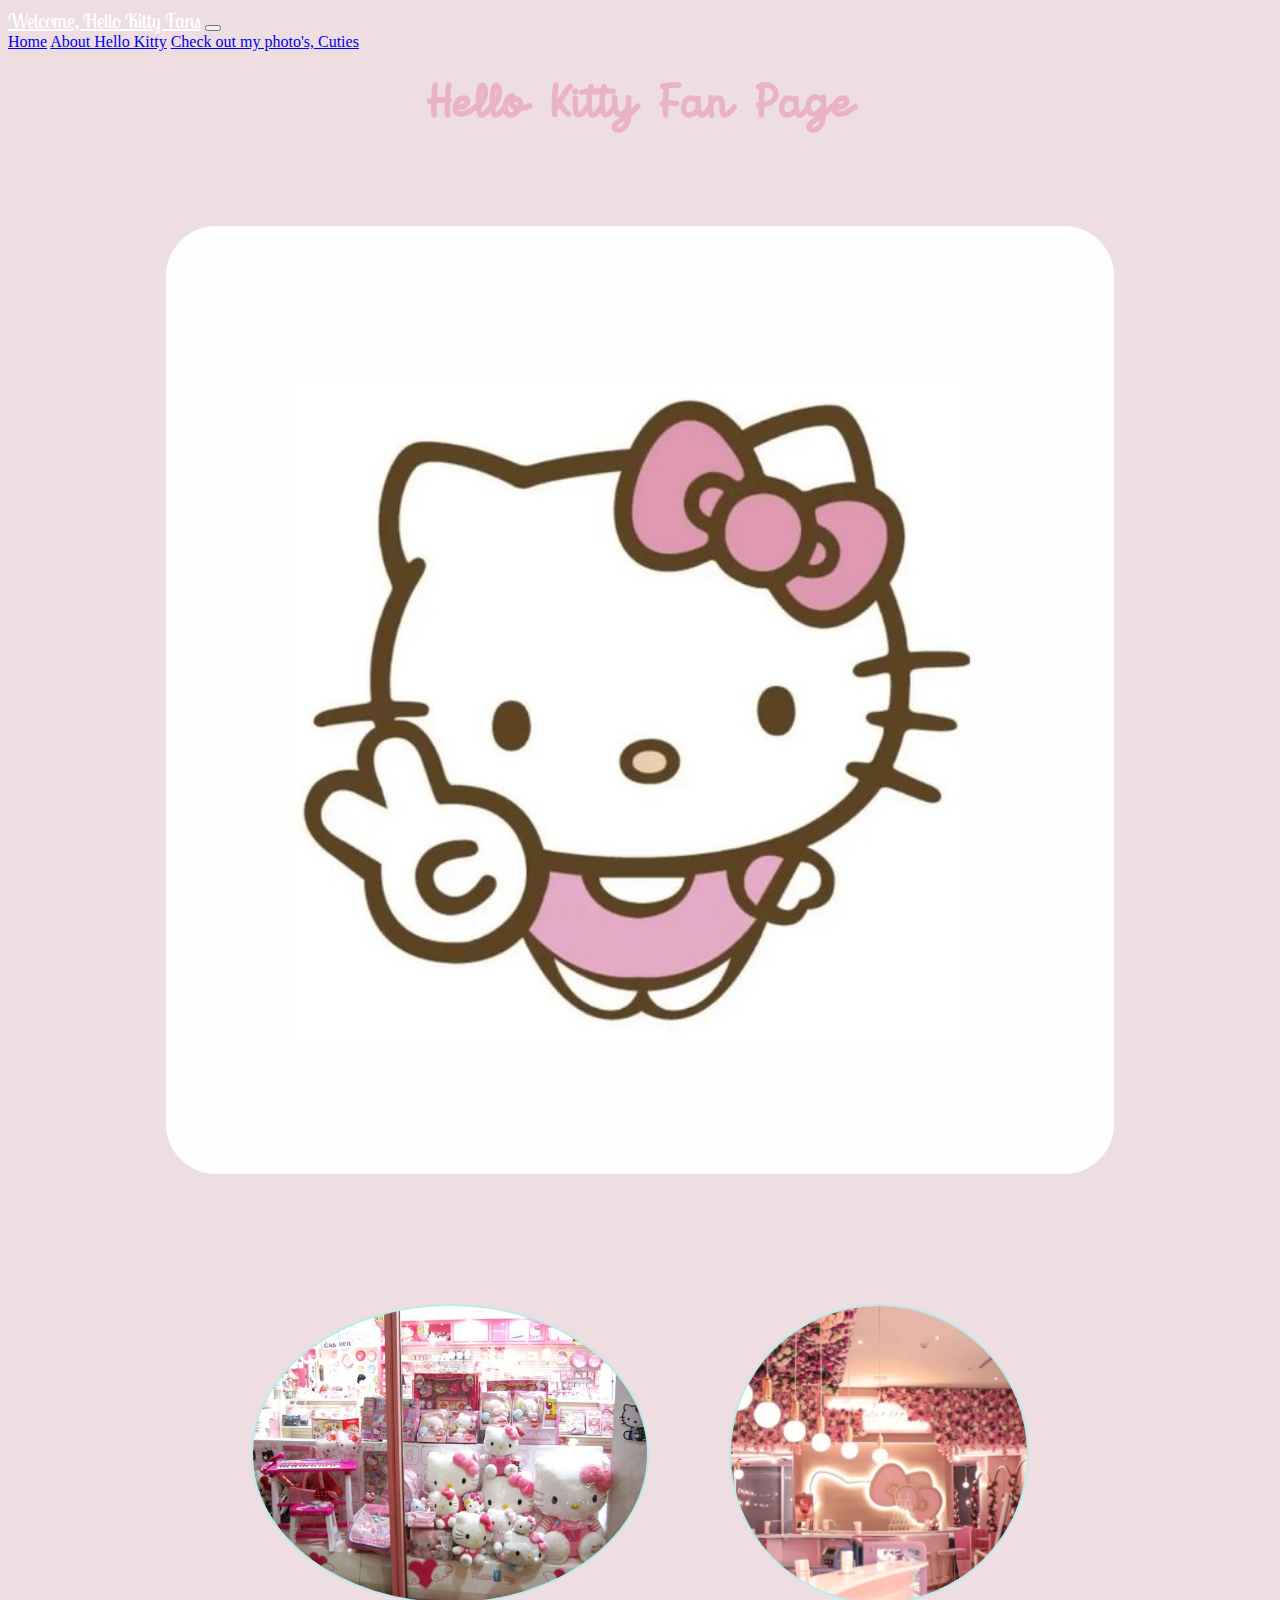
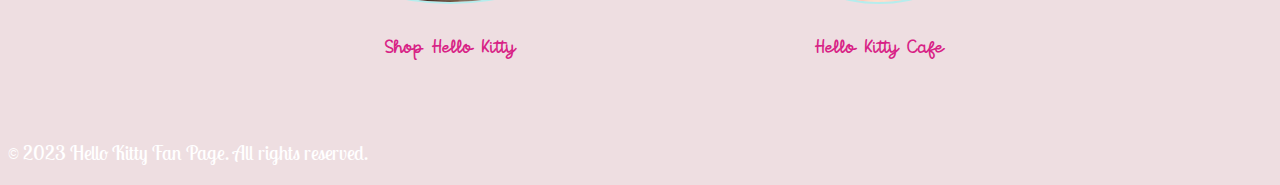
<file: index.html>
<!DOCTYPE html>
<html lang="en">
<head>
    <meta charset="UTF-8">
    <meta name="viewport" content="width=device-width, initial-scale=1.0">
    <link href="https://cdn.jsdelivr.net/npm/bootstrap@5.3.2/dist/css/bootstrap.min.css" rel="stylesheet" integrity="sha384-T3c6CoIi6uLrA9TneNEoa7RxnatzjcDSCmG1MXxSR1GAsXEV/Dwwykc2MPK8M2HN" crossorigin="anonymous">
    <link rel="preconnect" href="https://fonts.googleapis.com">
    <link rel="preconnect" href="https://fonts.gstatic.com" crossorigin>
    <link href="https://fonts.googleapis.com/css2?family=Lobster+Two&display=swap" rel="stylesheet">
    <link rel="stylesheet" href="styles.css">
    <script src="https://cdn.jsdelivr.net/npm/bootstrap@5.3.2/dist/js/bootstrap.bundle.min.js" integrity="sha384-C6RzsynM9kWDrMNeT87bh95OGNyZPhcTNXj1NW7RuBCsyN/o0jlpcV8Qyq46cDfL" crossorigin="anonymous" defer></script>
    <title>Hello Kitty Fan Page</title>
</head>
<body>
    <!-- Navbar for Homepage -->
    <nav class="navbar navbar-expand-lg bg-body-tertiary" data-bs-theme="dark">
        <div class="container-fluid">
          <a class="navbar-brand" href="index.html">Welcome, Hello Kitty Fans</a>
          <button class="navbar-toggler" type="button" data-bs-toggle="collapse" data-bs-target="#navbarNavAltMarkup" aria-controls="navbarNavAltMarkup" aria-expanded="false" aria-label="Toggle navigation">
            <span class="navbar-toggler-icon"></span>
          </button>
          <div class="collapse navbar-collapse" id="navbarNavAltMarkup">
            <div class="navbar-nav">
              <a class="nav-link active" aria-current="page" href="index.html">Home</a>
              <a class="nav-link" href="about.html">About Hello Kitty</a>
              <a class="nav-link" href="photoGallery.html">Check out my photo's, Cuties</a>
            </div>
          </div>
        </div>
      </nav>
      <!-- End of Navbar -->

    <header>
        <h1>Hello Kitty Fan Page</h1>
    </header>
    
    <section class="containerOne">
        <a href="https://www.sanrio.com/" target="_blank">
            <img class="kittyImage" src="images/peaceKitty.jpg" alt="Peace Out Hello Kitty"/>
        </a>
    </section>

    <section class="containerTwo">
        <div class="shopKitty">
            <a href="https://www.sanrio.com/collections/retrospekt" target="_blank">
                <img  src="/imgPhotos/kittyShopjpg.jpg" alt="Description">
            </a>
            <p class="fontForP"> Shop Hello Kitty</p>
        </div>
        
        <div class="kittyCafe">
            <a href="https://www.sanrio.com/blogs/hellokittycafe/hello-kitty-cafe-at-fashion-show-las-vegas" target="_blank">
                <img  src="/imgPhotos/kittyCafe.jpg" alt="Description">
            </a>
            <p class="fontForP">  Hello Kitty Cafe</p>  
        </div>
        
    </section>

    <footer class="bg-body-tertiary text-center p-3" data-bs-theme="dark">
        <p>&copy; 2023 Hello Kitty Fan Page. All rights reserved.</p>
     </footer>


    
</body>
</html>
</file>
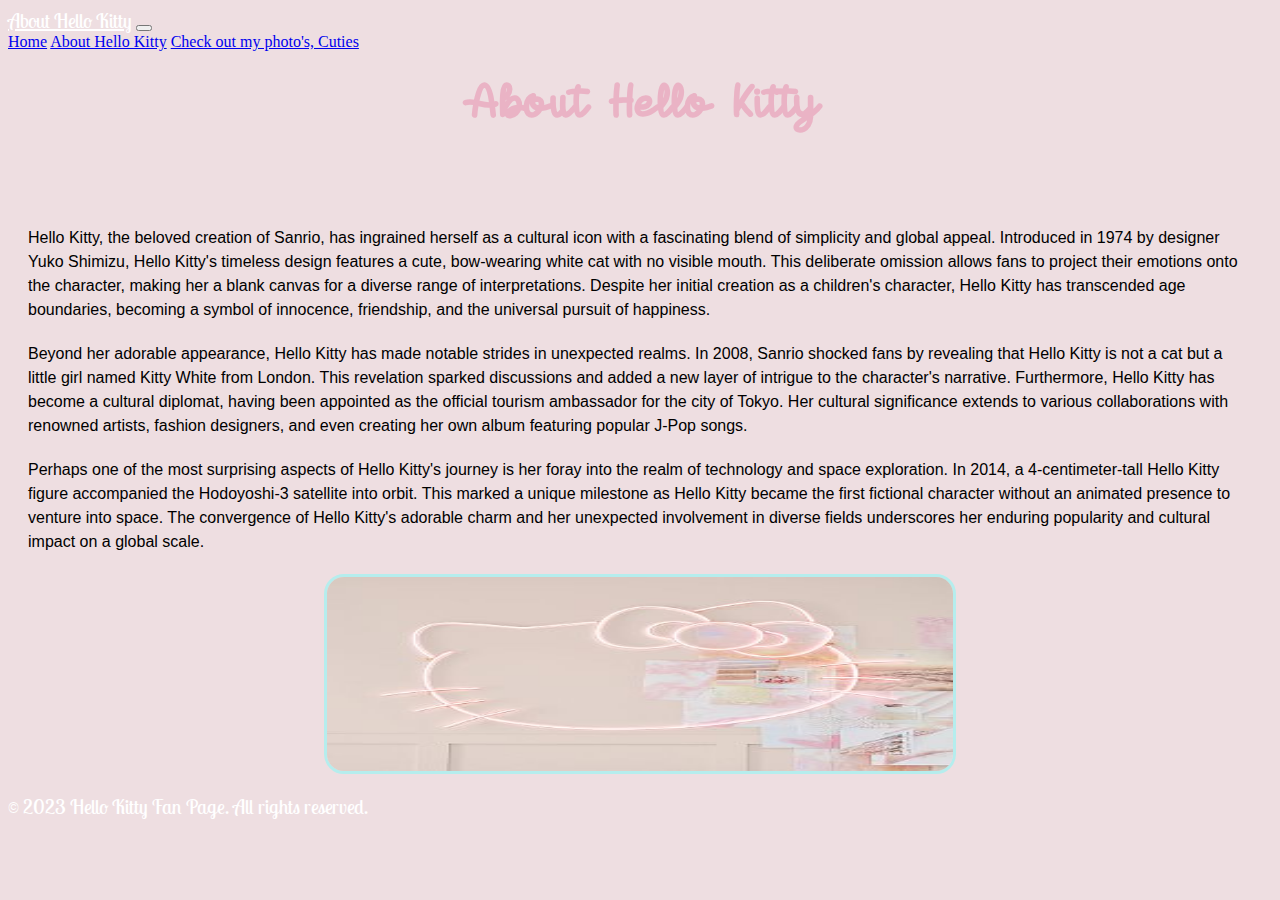
<file: about.html>
<!DOCTYPE html>
<html lang="en">
<head>
    <meta charset="UTF-8">
    <meta name="viewport" content="width=device-width, initial-scale=1.0">
    <link href="https://cdn.jsdelivr.net/npm/bootstrap@5.3.2/dist/css/bootstrap.min.css" rel="stylesheet" integrity="sha384-T3c6CoIi6uLrA9TneNEoa7RxnatzjcDSCmG1MXxSR1GAsXEV/Dwwykc2MPK8M2HN" crossorigin="anonymous">
    <link rel="stylesheet" href="styles.css">
    <link href="https://cdn.jsdelivr.net/npm/bootstrap@5.3.2/dist/css/bootstrap.min.css" rel="stylesheet" integrity="sha384-T3c6CoIi6uLrA9TneNEoa7RxnatzjcDSCmG1MXxSR1GAsXEV/Dwwykc2MPK8M2HN" crossorigin="anonymous">
    <link rel="preconnect" href="https://fonts.googleapis.com">
    <link rel="preconnect" href="https://fonts.gstatic.com" crossorigin>
    <link href="https://fonts.googleapis.com/css2?family=Lobster+Two&display=swap" rel="stylesheet">
    <link rel="stylesheet" href="styles.css">
    <script src="https://cdn.jsdelivr.net/npm/bootstrap@5.3.2/dist/js/bootstrap.bundle.min.js" integrity="sha384-C6RzsynM9kWDrMNeT87bh95OGNyZPhcTNXj1NW7RuBCsyN/o0jlpcV8Qyq46cDfL" crossorigin="anonymous" defer></script>
    <script src="https://cdn.jsdelivr.net/npm/bootstrap@5.3.2/dist/js/bootstrap.bundle.min.js" integrity="sha384-C6RzsynM9kWDrMNeT87bh95OGNyZPhcTNXj1NW7RuBCsyN/o0jlpcV8Qyq46cDfL" crossorigin="anonymous" defer></script>
    <title>Hello Kitty Fan Page</title>
</head>
<body>
    <!-- Navbar for About -->
    <nav class="navbar navbar-expand-lg bg-body-tertiary" data-bs-theme="dark">
        <div class="container-fluid">
          <a class="navbar-brand" href="index.html">About Hello Kitty</a>
          <button class="navbar-toggler" type="button" data-bs-toggle="collapse" data-bs-target="#navbarNavAltMarkup" aria-controls="navbarNavAltMarkup" aria-expanded="false" aria-label="Toggle navigation">
            <span class="navbar-toggler-icon"></span>
          </button>
          <div class="collapse navbar-collapse" id="navbarNavAltMarkup">
            <div class="navbar-nav">
              <a class="nav-link active" aria-current="page" href="index.html">Home</a>
              <a class="nav-link" href="about.html">About Hello Kitty</a>
              <a class="nav-link" href="photoGallery.html">Check out my photo's, Cuties</a>
            </div>
          </div>
        </div>
      </nav>
      <!-- End of Navbar -->

    <header>
        <h1>About Hello Kitty</h1>
    </header>

    <div class="aboutHelloKitty">
      <p class="aboutParagraph">
         Hello Kitty, the beloved creation of Sanrio, has ingrained herself as a cultural icon with a fascinating blend of simplicity and global appeal. Introduced in 1974 by designer Yuko Shimizu, Hello Kitty's timeless design features a cute, bow-wearing white cat with no visible mouth. This deliberate omission allows fans to project their emotions onto the character, making her a blank canvas for a diverse range of interpretations. Despite her initial creation as a children's character, Hello Kitty has transcended age boundaries, becoming a symbol of innocence, friendship, and the universal pursuit of happiness.
      </p>
      <p class="aboutParagraph">
         Beyond her adorable appearance, Hello Kitty has made notable strides in unexpected realms. In 2008, Sanrio shocked fans by revealing that Hello Kitty is not a cat but a little girl named Kitty White from London. This revelation sparked discussions and added a new layer of intrigue to the character's narrative. Furthermore, Hello Kitty has become a cultural diplomat, having been appointed as the official tourism ambassador for the city of Tokyo. Her cultural significance extends to various collaborations with renowned artists, fashion designers, and even creating her own album featuring popular J-Pop songs.
      </p>
      <p class="aboutParagraph">
         Perhaps one of the most surprising aspects of Hello Kitty's journey is her foray into the realm of technology and space exploration. In 2014, a 4-centimeter-tall Hello Kitty figure accompanied the Hodoyoshi-3 satellite into orbit. This marked a unique milestone as Hello Kitty became the first fictional character without an animated presence to venture into space. The convergence of Hello Kitty's adorable charm and her unexpected involvement in diverse fields underscores her enduring popularity and cultural impact on a global scale.
      </p>
   </div>
    <img class="aboutMeImg" src="imgPhotos/helloKittyLight.jpg" alt="Hello Kitty Image"/>

    <footer class="bg-body-tertiary text-center p-3" data-bs-theme="dark">
      <p>&copy; 2023 Hello Kitty Fan Page. All rights reserved.</p>
   </footer>
    
    


    
</body>
</html>
</file>
<file: styles.css>
/* Imported Fonts */

@font-face {
    font-family: "helloKittyFont";
    src: url("/fonts/Boldins.otf") format("opentype");
}

/* Global Styles */

*{
    box-sizing: border-box;
}

body {
    background-color: rgb(238, 222, 225);
}

h1 {
    text-align: center;
    margin-top: 30px;
    margin-bottom: 90px;
    font-family: helloKittyFont, sans-serif;
    color: rgb(234, 179, 197);
    font-size: 50px;
}

h1:hover {
    color: rgb(241,155,204);
}



/* Index HTML Styles */

.kittyImage {
    display: block;
    margin-left: auto;
    margin-right: auto;
    width: 75%;
    border-radius: 50px;
}

.navbar-brand, footer {
    font-size: 20px;
    font-family: 'Lobster Two', sans-serif;
    color: white;
}

.containerTwo {
    display: flex;
    justify-content: center; /* Adjust as needed */
    margin-top: 90px;
  }
  
  .shopKitty, .kittyCafe {
    display: flex;
    flex-direction: column;
    align-items: center;
    padding: 40px;
  }
  
  .shopKitty img, .kittyCafe img {
    height: 300px;
    width: auto;
    border: 2px solid #B5EDED;
    margin-bottom: 10px; /* Adjust as needed */
    border-radius:50%;
  }
  
  .fontForP{
    font-family: helloKittyFont, sans-serif;
    font-size: 20px;
    color: #D82386;
  }

  /* Styles for About Me Page */
  .aboutHelloKitty {
    margin: 20px;
 }
 
 .aboutParagraph {
    margin-bottom: 20px;
    line-height: 1.5; /* Adjust the line height for better readability */
    font-family: 'Trebuchet MS', 'Lucida Sans Unicode', 'Lucida Grande', 'Lucida Sans', Arial, sans-serif;
 }

 .aboutMeImg {
    width: 50%;
    height: 200px;
    border-radius: 20px;
    margin-left: auto;
    margin-right: auto;
    display: block;
    border: 3px solid #B5EDED;
    margin-bottom: 20px;
 }

  /* / Media Query for Cellphones / */
@media only screen and (max-width: 600px) {
   h1 {
     font-size: 30px; 
     margin-bottom: 50px; 
   }
 
   .spaceKitty {
     height: 200px; 
   }
 
   .navbar-brand, footer{
     font-size: 20px; 
     color: white;
     font-family: "Lobster Two", sans-serif;
   }
 
   .containerTwo {
     flex-direction: column; 
     align-items: center;
   }
 
   .shopKitty, .kittyCafe {
     padding: 20px; 
   }
 
   .shopKitty img, .kittyCafe img {
     height: 200px; 
     border: 2px solid #B5EDED;
     margin-bottom: 10px;
     border-radius: 50%;
   }
 
   .fontForP {
     font-size: 16px; 
   }
 }
</file>
